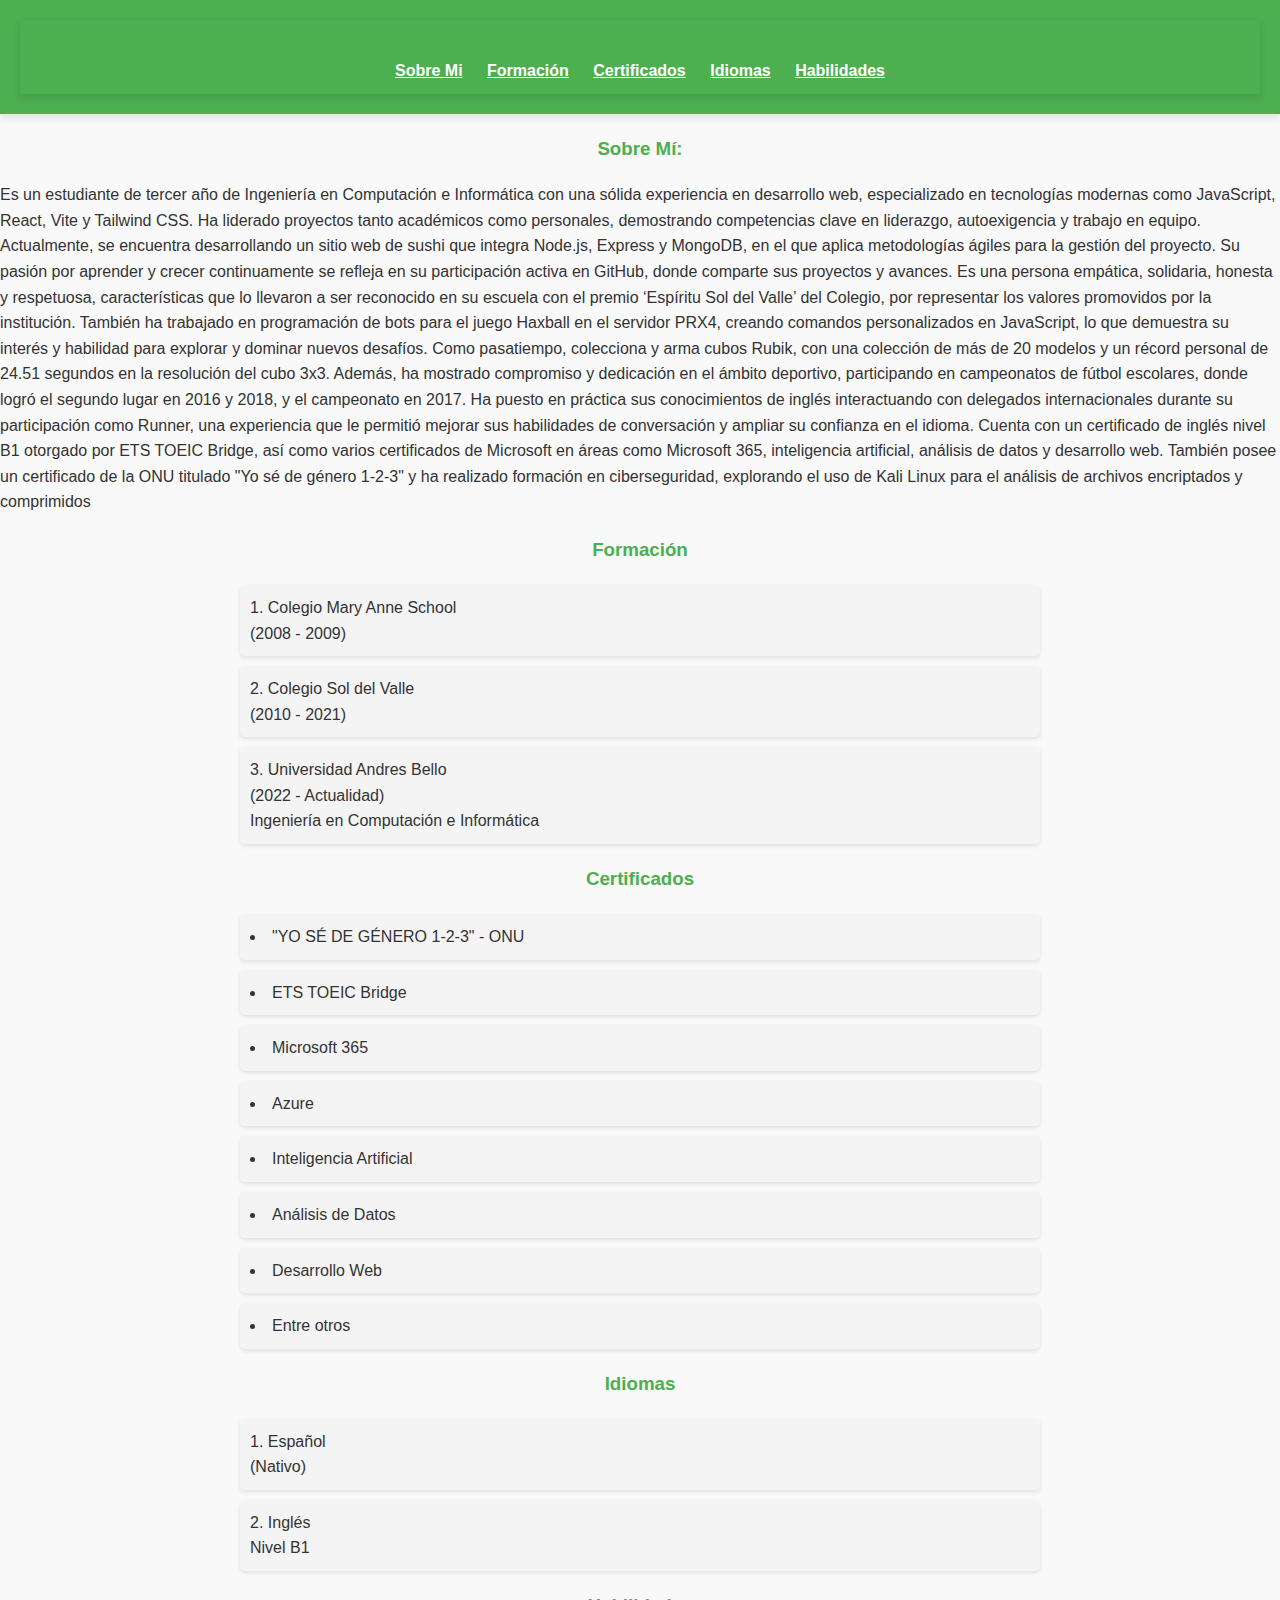
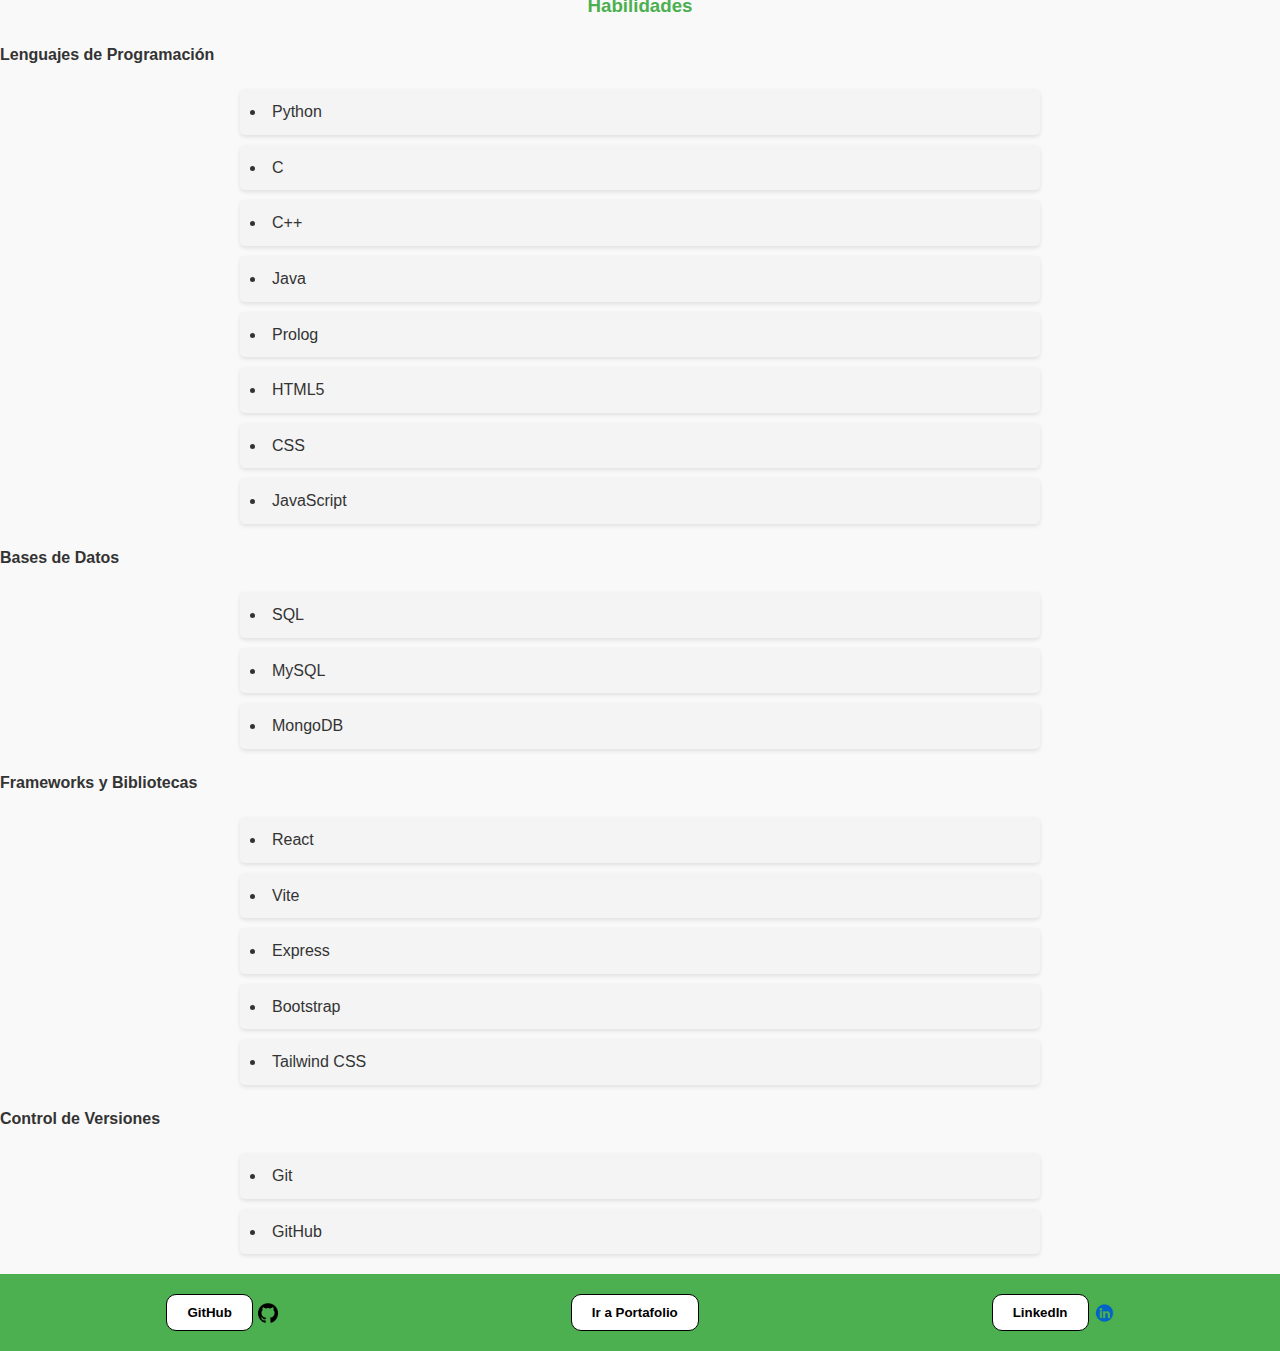
<file: index.html>
<!DOCTYPE html>
<html lang="en">
  <head>
    <meta charset="UTF-8" />
    <meta name="viewport" content="width=device-width, initial-scale=1.0" />
    <link href="./assets/css/style.css" rel="stylesheet" />
    <!-- Bootstrap -->
    <link
      href="https://cdn.jsdelivr.net/npm/bootstrap@5.1.3/dist/css/bootstrap.min.css"
      rel="stylesheet"
      integrity="sha384-1BmE4kWBq78iYhFldvKuhfTAU6auU8tT94WrHftjDbrCEXSU1oBoqyl2QvZ6jIW3"
      crossorigin="anonymous"
    />

    <title>CV De Matias Sepúlveda</title>
  </head>
  <body>
    <header>
      <nav class="navbar navbar-expand-lg navbar-light bg-light">
        <div class="container-fluid">
          <button
            class="navbar-toggler"
            type="button"
            data-bs-toggle="collapse"
            data-bs-target="#navbarNavAltMarkup"
            aria-controls="navbarNavAltMarkup"
            aria-expanded="false"
            aria-label="Toggle navigation"
          >
            <span class="navbar-toggler-icon"></span>
          </button>
          <div class="collapse navbar-collapse" id="navbarNavAltMarkup">
            <div
              class="navbar-nav nav-link active fw-bolder d-flex flex-fill justify-content-center align-items-center"
            >
              <a class="nav-link active" aria-current="page" href="#sobre-mi"
                >Sobre Mi</a
              >
              <a class="nav-link" href="#formacion">Formación</a>
              <a class="nav-link" href="#certificados">Certificados</a>
              <a class="nav-link" href="#idiomas">Idiomas</a>
              <a class="nav-link" href="#habilidades">Habilidades</a>
            </div>
          </div>
        </div>
      </nav>
    </header>
    <div class="container g-5">
      <h3 id="sobre-mi">Sobre Mí:</h3>
      <p>
        Es un estudiante de tercer año de Ingeniería en Computación e
        Informática con una sólida experiencia en desarrollo web, especializado
        en tecnologías modernas como JavaScript, React, Vite y Tailwind CSS. Ha
        liderado proyectos tanto académicos como personales, demostrando
        competencias clave en liderazgo, autoexigencia y trabajo en equipo.
        Actualmente, se encuentra desarrollando un sitio web de sushi que
        integra Node.js, Express y MongoDB, en el que aplica metodologías ágiles
        para la gestión del proyecto. Su pasión por aprender y crecer
        continuamente se refleja en su participación activa en GitHub, donde
        comparte sus proyectos y avances. Es una persona empática, solidaria,
        honesta y respetuosa, características que lo llevaron a ser reconocido
        en su escuela con el premio ‘Espíritu Sol del Valle’ del Colegio, por
        representar los valores promovidos por la institución. También ha
        trabajado en programación de bots para el juego Haxball en el servidor
        PRX4, creando comandos personalizados en JavaScript, lo que demuestra su
        interés y habilidad para explorar y dominar nuevos desafíos. Como
        pasatiempo, colecciona y arma cubos Rubik, con una colección de más de
        20 modelos y un récord personal de 24.51 segundos en la resolución del
        cubo 3x3. Además, ha mostrado compromiso y dedicación en el ámbito
        deportivo, participando en campeonatos de fútbol escolares, donde logró
        el segundo lugar en 2016 y 2018, y el campeonato en 2017. Ha puesto en
        práctica sus conocimientos de inglés interactuando con delegados
        internacionales durante su participación como Runner, una experiencia
        que le permitió mejorar sus habilidades de conversación y ampliar su
        confianza en el idioma. Cuenta con un certificado de inglés nivel B1
        otorgado por ETS TOEIC Bridge, así como varios certificados de Microsoft
        en áreas como Microsoft 365, inteligencia artificial, análisis de datos
        y desarrollo web. También posee un certificado de la ONU titulado "Yo sé
        de género 1-2-3" y ha realizado formación en ciberseguridad, explorando
        el uso de Kali Linux para el análisis de archivos encriptados y
        comprimidos
      </p>
    </div>
    <h3 id="formacion">Formación</h3>
    <ol>
      <li class="skills">
        Colegio Mary Anne School <br />
        (2008 - 2009)
      </li>
      <li class="skills">
        Colegio Sol del Valle <br />
        (2010 - 2021)
      </li>
      <li class="skills">
        Universidad Andres Bello <br />
        (2022 - Actualidad) <br />
        Ingeniería en Computación e Informática
      </li>
    </ol>
    <h3 id="certificados">Certificados</h3>
    <ul>
      <li>"YO SÉ DE GÉNERO 1-2-3" - ONU</li>
      <li>ETS TOEIC Bridge</li>
      <li>Microsoft 365</li>
      <li>Azure</li>
      <li>Inteligencia Artificial</li>
      <li>Análisis de Datos</li>
      <li>Desarrollo Web</li>
      <li>Entre otros</li>
    </ul>
    <h3 id="idiomas">Idiomas</h3>
    <ol>
      <li>
        Español <br />
        (Nativo)
      </li>
      <li>
        Inglés <br />
        Nivel B1
      </li>
    </ol>
    <h3 id="habilidades">Habilidades</h3>
    <h4 class="subt">Lenguajes de Programación</h4>
    <ul>
      <li>Python</li>
      <li>C</li>
      <li>C++</li>
      <li>Java</li>
      <li>Prolog</li>
      <li>HTML5</li>
      <li>CSS</li>
      <li>JavaScript</li>
    </ul>
    <h4 class="subt">Bases de Datos</h4>
    <ul>
      <li>SQL</li>
      <li>MySQL</li>
      <li>MongoDB</li>
    </ul>
    <h4 class="subt">Frameworks y Bibliotecas</h4>
    <ul>
      <li>React</li>
      <li>Vite</li>
      <li>Express</li>
      <li>Bootstrap</li>
      <li>Tailwind CSS</li>
    </ul>
    <h4 class="subt">Control de Versiones</h4>
    <ul>
      <li>Git</li>
      <li>GitHub</li>
    </ul>
    <footer>
      <section class="github">
        <a href="https://github.com/Matistr" class="enlace-github"
          ><button class="github">GitHub</button></a
        >
        <img
          src="./assets/images/github-removebg-preview.png"
          alt="GitHub Logo"
        />
      </section>
      <section class="portafolio">
        <a href="./portafolio.html" class="enlace-portafolio"
          ><button class="portafolio">Ir a Portafolio</button></a
        >
      </section>
      <section class="linkedin">
        <a
          href="https://www.linkedin.com/in/mat%C3%ADas-sep%C3%BAlveda-toro-2860b4297/"
          class="enlace-linkedin"
          ><button class="linkedin">LinkedIn</button></a
        >
        <img
          src="./assets/images/linkedin-removebg-preview.png"
          alt="LinkedIn Logo"
        />
      </section>
    </footer>
  </body>
</html>
</file>
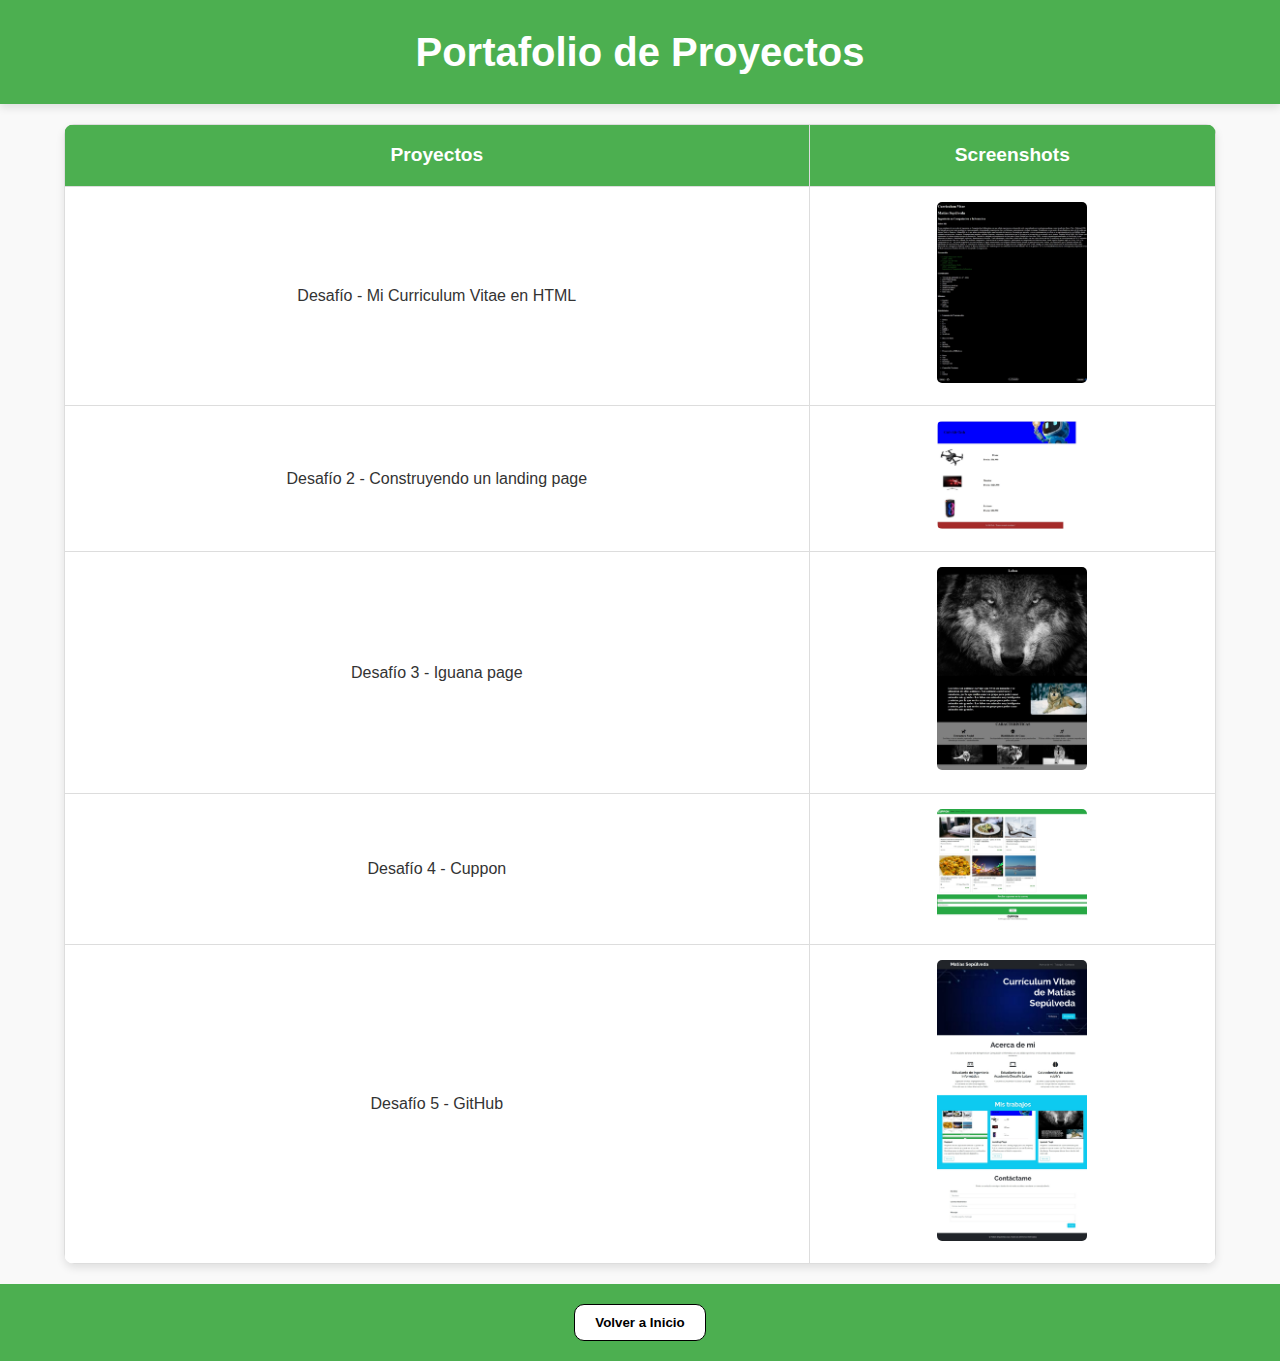
<file: portafolio.html>
<!DOCTYPE html>
<html lang="en">
<head>
    <meta charset="UTF-8">
    <meta name="viewport" content="width=device-width, initial-scale=1.0">
    <link rel="stylesheet" href="./assets/css/style.css">
    <title>Portafolio</title>
</head>
<body>
    <header>
        <h1>Portafolio de Proyectos</h1>
    </header>
    <main>
        <table class="portfolio-table">
            <thead>
                <tr>
                    <th>Proyectos</th>
                    <th>Screenshots</th>
                </tr>
            </thead>
            <tbody>
                <tr>
                    <td>Desafío - Mi Curriculum Vitae en HTML</td>
                    <td><img src="./assets/images/desafio-1.jpeg" alt="Proyecto del Currículum en HTML" class="portfolio-img"></td>
                </tr>
                <tr>
                    <td>Desafío 2 - Construyendo un landing page</td>
                    <td><img src="./assets/images/desafio-2.jpeg" alt="Landing page" class="portfolio-img"></td>
                </tr>
                <tr>
                    <td>Desafío 3 - Iguana page</td>
                    <td><img src="./assets/images/desafio-3.jpeg" alt="Iguana page" class="portfolio-img"></td>
                </tr>
                <tr>
                    <td>Desafío 4 - Cuppon</td>
                    <td><img src="./assets/images/desafio-4.jpeg" alt="Cuppon" class="portfolio-img"></td>
                </tr>
                <tr>
                    <td>Desafío 5 - GitHub</td>
                    <td><img src="./assets/images/desafio-5.jpeg" alt="GitHub" class="portfolio-img"></td>
                </tr>
            </tbody>
        </table>
    </main>
    <footer>
        <section class="inicio">
            <a href="./index.html" class="enlace-inicio"><button class="inicio">Volver a Inicio</button></a>
        </section>
    </footer>
</body>
</html>
</file>
<file: assets/css/style.css>
.github, .linkedin, .inicio {
    display: flex;
    align-items: center;
}

.github img {
    width: 20px;
    height: auto;
    margin-left: 5px;
}

.linkedin img {
    width: 20px;
    height: auto;
    margin-left: 5px;
}

/* General */
body {
    background-color: #f9f9f9;
    color: #333;
    font-family: 'Roboto', Arial, sans-serif;
    margin: 0;
    padding: 0;
    line-height: 1.6;
}

header {
    text-align: center;
    padding: 20px;
    background-color: #4CAF50;
    color: white;
    box-shadow: 0 4px 8px rgba(0, 0, 0, 0.1);
}

header h1 {
    margin: 0;
    font-size: 2.5rem;
}

h3 {
    color: #4CAF50;
    margin-top: 20px;
    text-align: center;
}

/* Navbar */
.navbar {
    background-color: #4CAF50;
    padding: 10px 20px;
    box-shadow: 0 4px 8px rgba(0, 0, 0, 0.1);
}

.navbar-nav .nav-link {
    color: white;
    font-weight: bold;
    margin: 0 10px;
    transition: color 0.3s;
}

.navbar-nav .nav-link:hover {
    color: #d4f5d4;
}

/* Listas */
ul, ol {
    margin: 20px auto;
    padding: 0;
    max-width: 800px;
    list-style-position: inside;
}

ul li, ol li {
    margin-bottom: 10px;
    padding: 10px;
    background-color: #f4f4f4;
    border-radius: 5px;
    box-shadow: 0 2px 4px rgba(0, 0, 0, 0.1);
}

/* Tabla del portafolio */
.portfolio-table {
    width: 90%;
    margin: 20px auto;
    border-collapse: collapse;
    text-align: center;
    background-color: white;
    box-shadow: 0 4px 8px rgba(0, 0, 0, 0.1);
    border-radius: 10px;
    overflow: hidden;
}

.portfolio-table th, .portfolio-table td {
    padding: 15px;
    border: 1px solid #ddd;
}

.portfolio-table th {
    background-color: #4CAF50;
    color: white;
    font-size: 1.2rem;
}

.portfolio-img {
    width: 150px;
    height: auto;
    border-radius: 5px;
    transition: transform 0.3s, box-shadow 0.3s;
}

.portfolio-img:hover {
    transform: scale(1.1);
    box-shadow: 0 4px 10px rgba(0, 0, 0, 0.2);
}

/* Footer */
footer {
    display: flex;
    justify-content: space-around;
    align-items: center;
    padding: 20px;
    background-color: #4CAF50;
    color: white;
    text-align: center;
}

footer a {
    text-decoration: none;
    color: white;
    font-weight: bold;
}

footer button {
    padding: 10px 20px;
    background-color: white;
    color: #4CAF50;
    border: none;
    border-radius: 5px;
    cursor: pointer;
    transition: background-color 0.3s, color 0.3s;
}

footer button:hover {
    background-color: #d4f5d4;
    color: #333;
}

/* Botones generales */
button {
    padding: 10px 15px;
    border: none;
    border-radius: 5px;
    background-color: #4CAF50;
    color: white;
    font-weight: bold;
    cursor: pointer;
    transition: background-color 0.3s;
}

button:hover {
    background-color: #45a049;
}

.enlace-github {
    text-decoration: none;
}

.github button, .portafolio button, .linkedin button, .inicio button, .sobremi button {
    outline: black;
    background-color: white;
    color: black;
    border-radius: 10px;
    border: 1px solid black;
    transition: background-color 0.3s;
}

.github button:hover {
    background-color: black;
    color: white;
    cursor: pointer;
    box-shadow: 0 4px 10px rgb(255, 255, 255);
}

.enlace-portafolio {
    text-decoration: none;
}

.portafolio button:hover {
    background-color: lightblue;
    color: black;
    cursor: pointer;
    box-shadow: 0 4px 10px lightblue;
}

.enlace-linkedin {
    text-decoration: none;
}

.linkedin button:hover {
    background-color: blue;
    color: black;
    cursor: pointer;
    box-shadow: 0 4px 10px blue;
}

.enlace-inicio {
    text-decoration: none;
}

.inicio button:hover {
    background-color: white;
    color: black;
    cursor: pointer;
    box-shadow: 0 4px 10px white;
}
</file>
